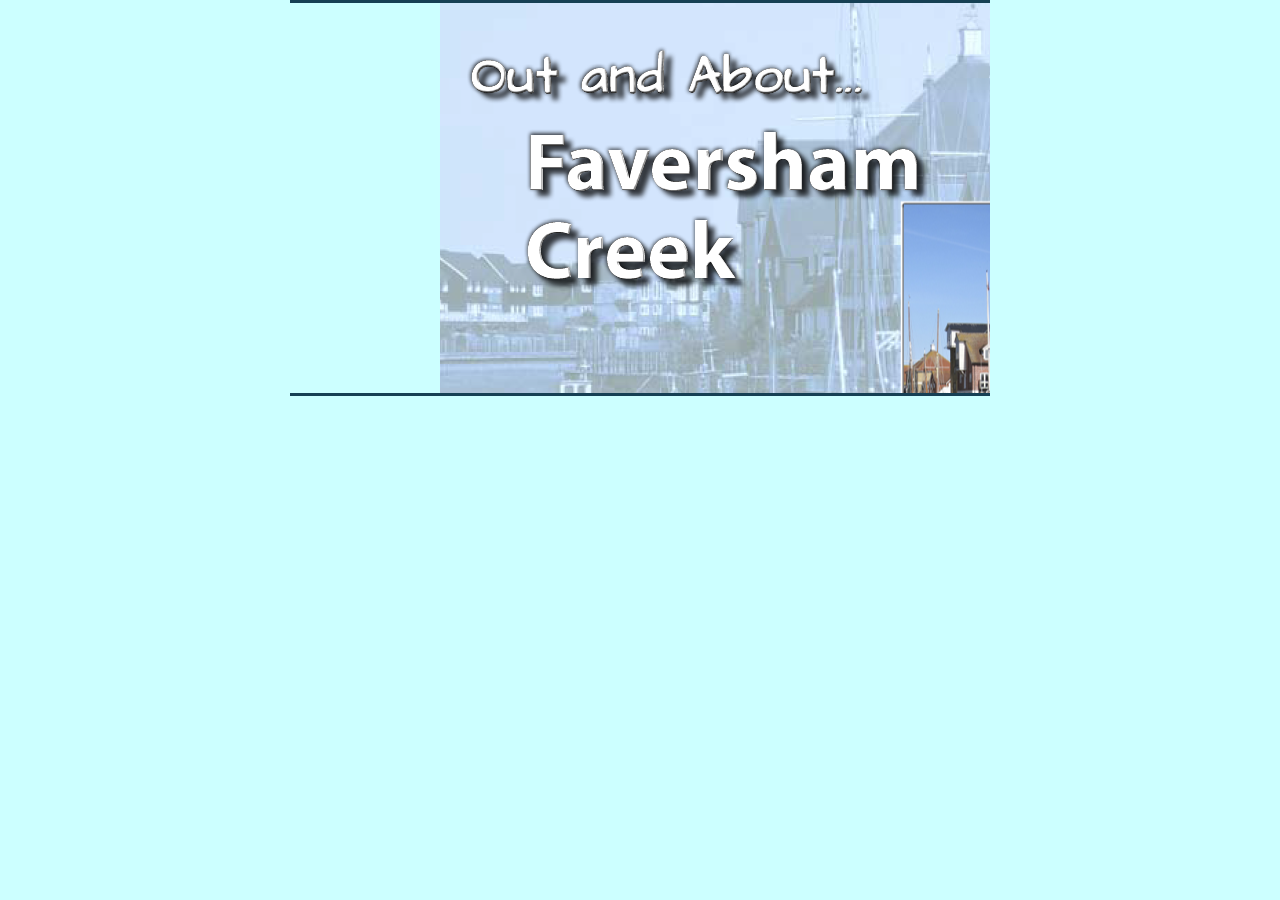
<file: html 3/index.html>
<!DOCTYPE html>
<html>

<head>
<meta charset="utf-8">
<title>Faversham</title>
<meta name="generator" content="In5 v1.4.3">
<meta name="author" content="RVPmedia">
<meta name="viewport" content="initial-scale=1.0"><link rel="shortcut icon" href="assets/images/icon.png">
<script type="text/javascript" src="http://ajax.googleapis.com/ajax/libs/jquery/1.7/jquery.min.js"></script>
<script type="text/javascript">window.jQuery || document.write('<script src="assets/js/jquery.min.js"><\/script>')</script>
<script type="text/javascript" src="assets/js/jquery.anythingslider.min.js"></script>
<script type="text/javascript" src="assets/js/jquery.touchSwipe.min.js"></script>
<script type="text/javascript" src="assets/js/in5.config.js"></script>
<link rel="stylesheet" href="assets/css/theme-minimalist-square.css">
<link rel="stylesheet" href="assets/css/pages.css">




</head>

<body>
<div id="container">
<ul class="pages" id="slider">
  <li class="page" data-layout="Custom H" style="width:1000px;height:525px;">
    <img class="pageItem" src="assets/images/item_0.png" alt="page item" style="left:175px;top:25px;"/>
    <img class="pageItem" src="assets/images/item_1.png" alt="page item" style="left:150px;top:-254px;"/>
    <img class="pageItem" src="assets/images/item_2.png" alt="page item" style="left:177px;top:27px;"/>
    <button class="pageItem" alt="Button 34" id="item3" onclick="nav.next(this);" data-id="6354">&nbsp;</button>
  </li>
  <li class="page" data-layout="Custom H" style="width:1000px;height:525px;">
    <button class="pageItem" alt="Button 35" id="item4" onclick="nav.back(this);" data-id="7456">&nbsp;</button>
    <button class="pageItem" alt="Button 36" id="item5" onclick="nav.next(this);" data-id="7461">&nbsp;</button>
    <img class="pageItem" src="assets/images/item_6.png" alt="page item" style="left:353px;top:25px;"/>
    <img class="pageItem" src="assets/images/item_7.png" alt="page item" style="left:148px;top:139px;"/>
    <img class="pageItem" src="assets/images/item_8.png" alt="page item" style="left:175px;top:98px;"/>
  </li>
  <li class="page" data-layout="Custom H" style="width:1000px;height:525px;">
    <button class="pageItem" alt="Button 37" id="item9" onclick="nav.back(this);" data-id="7499">&nbsp;</button>
    <button class="pageItem" alt="Button 38" id="item10" onclick="nav.next(this);" data-id="7504">&nbsp;</button>
    <img class="pageItem" src="assets/images/item_11.png" alt="page item" style="left:702px;top:93px;"/>
    <div id="item12" class="pageItem">&nbsp;</div>
    <img class="pageItem" src="assets/images/item_13.png" alt="page item" style="left:175px;top:111px;"/>
    <img class="pageItem" src="assets/images/item_14.png" alt="page item" style="left:117px;top:120px;"/>
    <img class="pageItem" src="assets/images/item_15.png" alt="page item" style="left:353px;top:25px;"/>
    <img class="pageItem" src="assets/images/item_16.png" alt="page item" style="left:739px;top:119px;"/>
  </li>
  <li class="page" data-layout="Custom H" style="width:1000px;height:525px;">
    <button class="pageItem" alt="Button 37" id="item9" onclick="nav.back(this);" data-id="7499">&nbsp;</button>
    <button class="pageItem" alt="Button 38" id="item10" onclick="nav.next(this);" data-id="7504">&nbsp;</button>
    <img class="pageItem" src="assets/images/item_11.png" alt="page item" style="left:702px;top:93px;"/>
    <div id="item17" class="pageItem">&nbsp;</div>
    <img class="pageItem" src="assets/images/item_18.png" alt="page item" style="left:174px;top:123px;"/>
    <img class="pageItem" src="assets/images/item_19.png" alt="page item" style="left:354px;top:25px;"/>
    <img class="pageItem" src="assets/images/item_20.png" alt="page item" style="left:121px;top:127px;"/>
    <img class="pageItem" src="assets/images/item_21.png" alt="page item" style="left:776px;top:200px;"/>
  </li>
  <li class="page" data-layout="Custom H" style="width:1000px;height:525px;">
    <button class="pageItem" alt="Button 37" id="item9" onclick="nav.back(this);" data-id="7499">&nbsp;</button>
    <button class="pageItem" alt="Button 38" id="item10" onclick="nav.next(this);" data-id="7504">&nbsp;</button>
    <img class="pageItem" src="assets/images/item_11.png" alt="page item" style="left:702px;top:93px;"/>
    <img class="pageItem" src="assets/images/item_22.png" alt="page item" style="left:121px;top:146px;"/>
    <img class="pageItem" src="assets/images/item_23.png" alt="page item" style="left:353px;top:25px;"/>
    <img class="pageItem" src="assets/images/item_24.png" alt="page item" style="left:218px;top:141px;"/>
    <img class="pageItem" src="assets/images/item_25.png" alt="page item" style="left:756px;top:281px;"/>
  </li>
  <li class="page" data-layout="Custom H" style="width:1000px;height:525px;">
    <button class="pageItem" alt="Button 37" id="item9" onclick="nav.back(this);" data-id="7499">&nbsp;</button>
    <button class="pageItem" alt="Button 38" id="item10" onclick="nav.next(this);" data-id="7504">&nbsp;</button>
    <img class="pageItem" src="assets/images/item_11.png" alt="page item" style="left:702px;top:93px;"/>
    <img class="pageItem" src="assets/images/item_26.png" alt="page item" style="left:349px;top:25px;"/>
    <img class="pageItem" src="assets/images/item_27.png" alt="page item" style="left:121px;top:116px;"/>
    <img class="pageItem" src="assets/images/item_28.png" alt="page item" style="left:205px;top:120px;"/>
    <img class="pageItem" src="assets/images/item_29.png" alt="page item" style="left:728px;top:365px;"/>
  </li>
  <li class="page" data-layout="Custom H" style="width:1000px;height:525px;">
    <button class="pageItem" alt="Button 35" id="item4" onclick="nav.back(this);" data-id="7456">&nbsp;</button>
    <button class="pageItem" alt="Button 36" id="item5" onclick="nav.next(this);" data-id="7461">&nbsp;</button>
    <img class="pageItem" src="assets/images/item_30.png" alt="page item" style="left:351px;top:25px;"/>
    <a href="http://www.rvpmedia.co.uk/video_page.html" target="_blank">
      <img class="pageItem" src="assets/images/item_31.png" alt="page item" style="left:272px;top:131px;"/>
    </a>
    <img class="pageItem" src="assets/images/item_32.png" alt="page item" style="left:283px;top:395px;"/>
    <a href="http://www.rvpmedia.co.uk/video_page.html" target="_blank">
      <img class="pageItem" src="assets/images/item_33.png" alt="page item" style="left:443px;top:204px;"/>
    </a>
  </li>
  <li class="page" data-layout="Custom H" style="width:1000px;height:525px;">
    <button class="pageItem" alt="Button 39" id="item34" onclick="nav.back(this);" data-id="7522">&nbsp;</button>
    <img class="pageItem" src="assets/images/item_35.png" alt="page item" style="left:258px;top:172px;"/>
    <img class="pageItem" src="assets/images/item_36.png" alt="page item" style="left:248px;top:25px;"/>
    <a href="http://www.rvpmedia.co.uk" target="_blank">
      <img class="pageItem" src="assets/images/item_37.png" alt="page item" style="left:365px;top:263px;"/>
    </a>
  </li>
</ul>
<nav>
<button id="nextBtn" name="nextBtn">&nbsp;</button>
<button id="backBtn" name="backBtn">&nbsp;</button>
</nav>
<div id="prefooter" style="float:left;height:1px;">&nbsp;</div>
</div>
<div id="in5footer">Built with <a href="http://ajarproductions.com/pages/products/in5/?ref=footer" target="_blank" >In5</a>.</div>
</body>

</html>
</file>
<file: html 3/assets/css/theme-minimalist-square.css>
/*
	AnythingSlider v1.8+ Minimalist Square theme
	By Rob Garrison
*/
/*****************************
  SET DEFAULT DIMENSIONS HERE
 *****************************/
/* change the ID & dimensions to match your slider */
#slider {
	width: 700px;
	height: 390px;
	list-style: none;
	/* Prevent FOUC (see FAQ page) and keep things readable if javascript is disabled */
	overflow-y: auto;
	overflow-x: hidden;
}

/******************
  SET STYLING HERE
 ******************
 =================================
 Default state (no keyboard focus)
 ==================================*/
/* Overall Wrapper */
.anythingSlider-minimalist-square {
	margin: 0 auto;
	/* 30px right & left padding for the navigation arrows */
	padding: 0 30px;
}
/* slider window - top & bottom borders, default state */
.anythingSlider-minimalist-square .anythingWindow {
	border-top: 3px solid #333;
	border-bottom: 3px solid #333;
}
/* Navigation buttons + start/stop button, default state */
.anythingSlider-minimalist-square .anythingControls a {
	background-color: #333;
	color: #fff;
	border: #000 1px solid;
}
/* Navigation current button, default state */
.anythingSlider-minimalist-square .anythingControls a.cur,
.anythingSlider-minimalist-square .anythingControls a:hover {
	background-color: #777;
	color: #000;
}

/* start-stop button, stopped, default state */
.anythingSlider-minimalist-square .anythingControls a.start-stop {
	background: #040;
	color: #ddd;
	/* top shadow */
	-moz-box-shadow: inset 1px 2px 5px rgba(0, 0, 0, 0.5);
	-webkit-box-shadow: inset 1px 2px 5px rgba(0, 0, 0, 0.5);
	box-shadow: inset 1px 2px 5px rgba(0, 0, 0, 0.5);
}
/* start-stop button, playing, default state */
.anythingSlider-minimalist-square .anythingControls a.start-stop.playing {
	background-color: #800;
}

/* start-stop button, default hovered text color (when visible) */
/* hide nav/start-stop background image shadow on hover - makes the button appear to come forward */
.anythingSlider-minimalist-square .anythingControls a.start-stop:hover,
.anythingSlider-minimalist-square .anythingControls a.start-stop.hover,
.anythingSlider-minimalist-square .anythingControls a.start-stop .anythingControls ul a:hover {
	color: #fff;
	/* clear top shadow */
	-moz-box-shadow: inset 0 0 0 #000000;
	-webkit-box-shadow: inset 0 0 0 #000000;
	box-shadow: inset 0 0 0 #000000;
}

/*
 =================================
 Active State (has keyboard focus)
 =================================
*/
/* slider window - top & bottom borders, active state */
.anythingSlider-minimalist-square.activeSlider .anythingWindow {
	border-color: #164054;
}

/* Navigation buttons, active state */
.anythingSlider-minimalist-square.activeSlider .anythingControls a {
	background-color: #164054;
	color: #fff;
}
/* Navigation current button, active state */
.anythingSlider-minimalist-square.activeSlider .anythingControls a.cur,
.anythingSlider-minimalist-square.activeSlider .anythingControls a:hover {
	background-color: #fff;
	color: #000;
}

/* start-stop button, stopped, active state */
.anythingSlider-minimalist-square.activeSlider .anythingControls a.start-stop {
	background: #080;
	color: #fff;
}
/* start-stop button, playing, active state */
.anythingSlider-minimalist-square.activeSlider .anythingControls a.start-stop.playing {
	color: #fff;
	background: #f00;
}
/* start-stop button, active slider hovered text color (when visible) */
.anythingSlider-minimalist-square.activeSlider .start-stop:hover,
.anythingSlider-minimalist-square.activeSlider .start-stop.hover {
	color: #fff;
}

/************************
  NAVIGATION POSITIONING
 ************************/
/* Navigation Arrows */
.anythingSlider-minimalist-square .arrow {
	top: 50%;
	position: absolute;
	display: block;
}

.anythingSlider-minimalist-square .arrow a {
	display: block;
	width: 30px;
	height: 40px;
	margin: -20px 0 0 0; /* half height of image */
	text-align: center;
	outline: 0;
	background: url(../images/arrows-minimalist.png) no-repeat;
}

/* back arrow */
.anythingSlider-minimalist-square .back { left: 0; }
.anythingSlider-minimalist-square .back a { background-position: left bottom; }
.anythingSlider-minimalist-square .back a:hover,
.anythingSlider-minimalist-square .back a.hover { background-position: left top; }
/* forward arrow */
.anythingSlider-minimalist-square .forward { right: 0; }
.anythingSlider-minimalist-square .forward a { background-position: right bottom; }
.anythingSlider-minimalist-square .forward a:hover,
.anythingSlider-minimalist-square .forward a.hover { background-position: right top; }

/* Navigation Links */
.anythingSlider-minimalist-square .anythingControls {
	height: 15px; /* limit height, needed for IE9 of all things */
	outline: 0;
	display: none;
	float: right;
	position: absolute;
	bottom: 5px;
	right: 20px;
	margin: 0 45px;
	z-index: 100;
	opacity: 0.90;
	filter: alpha(opacity=90);
}

.anythingSlider-minimalist-square .anythingControls ul {
	margin: 0;
	padding: 0;
	float: left;
}
.anythingSlider-minimalist-square .anythingControls ul li {
	list-style: none;
	float: left;
	margin: 0;
	padding: 0;
}
.anythingSlider-minimalist-square .anythingControls ul a {
	display: inline-block;
	width: 10px;
	height: 10px;
	margin: 3px;
	padding: 0;
	text-decoration: none;
	text-align: center;
	outline: 0;
}

.anythingSlider-minimalist-square .anythingControls span {
	display: block;
	visibility: hidden;
}

/* navigationSize window */
.anythingSlider-minimalist-square .anythingControls .anythingNavWindow {

	overflow: hidden;
	float: left;
}
/* navigationSize nav arrow positioning */
.anythingSlider-minimalist-square .anythingControls li.prev span,
.anythingSlider-minimalist-square .anythingControls li.next span {
	visibility: visible;
	position: relative;
	top: -6px; /* bring navigationSize text arrows into view */
}

/* Autoplay Start/Stop button */
.anythingSlider-minimalist-square .anythingControls .start-stop {
	margin: 3px;
	padding: 0;
	display: inline-block;
	width: 10px;
	height: 10px;
	text-align: center;
	text-decoration: none;
	z-index: 100;
	outline: 0;
}

/***********************
 IE8 AND OLDER STYLING
 ***********************/
/* Navigation Arrows */
.as-oldie .anythingSlider-minimalist-square .arrow {
	top: 45%;
}
.as-oldie .anythingSlider-minimalist-square .arrow a {
	margin: 0;
}

/***********************
COMMON SLIDER STYLING
***********************/
/* Overall Wrapper */
.anythingSlider {
	display: block;
	overflow: visible !important;
	position: relative;
}
/* anythingSlider viewport window */
.anythingSlider .anythingWindow {
	overflow: hidden;
	position: relative;
	width: 100%;
	height: 100%;
}
/* anythingSlider base (original element) */
.anythingSlider .anythingBase {
	background: transparent;
	list-style: none;
	position: absolute;
	overflow: visible !important;
	top: 0;
	left: 0;
	margin: 0;
	padding: 0;
}

/* Navigation arrow text; indent moved to span inside "a", for IE7;
	apparently, a negative text-indent on an "a" link moves the link as well as the text */
.anythingSlider .arrow span {
	display: block;
	visibility: hidden;
}
/* disabled arrows, hide or reduce opacity: opacity: .5; filter: alpha(opacity=50); */
.anythingSlider .arrow.disabled {
	display: none;
}
/* all panels inside the slider; horizontal mode */
.anythingSlider .panel {
	background: transparent;
	display: block;
	overflow: hidden;
	float: left;
	padding: 0;
	margin: 0;
}
/* vertical mode */
.anythingSlider .vertical .panel {
	float: none;
}

/* fade mode */
.anythingSlider .fade .panel {
	float: none;
	position: absolute;
	top: 0;
	left: 0;
	z-index: -1;
}
/* fade mode active page - visible & on top */
.anythingSlider .fade .activePage {
	z-index: 0;
}

/***********************
  RTL STYLING
 ***********************/
/* slider autoplay right-to-left, reverse order of nav links to look better */
.anythingSlider.rtl .anythingWindow {
	direction: ltr;
	unicode-bidi: bidi-override;
}
.anythingSlider.rtl .anythingControls ul { float: left; } /* move nav link group to left */
.anythingSlider.rtl .anythingControls ul a { float: right; } /* reverse order of nav links */
.anythingSlider.rtl .start-stop { /* float: right; */ } /* move start/stop button - in case you want to switch sides */

/* probably not necessary, but added just in case */
.anythingSlider .anythingWindow,
.anythingSlider .anythingControls ul a,
.anythingSlider .arrow a,
.anythingSlider .start-stop {
	transition-duration: 0;
	-o-transition-duration: 0;
	-moz-transition-duration: 0;
	-webkit-transition-duration: 0;
}
</file>
<file: html 3/assets/css/pages.css>
/* 	Begin Modified Meyer Reset */
html, body, div, span, applet, object, iframe, h1, h2, h3, h4, h5, h6, p, blockquote, pre,
a, abbr, acronym, address, big, cite, code, del, dfn, em, img, ins, kbd, q, s, samp,
small, strike, strong, sub, sup, tt, var, b, u, i, center, dl, dt, dd, ol, ul, li,
fieldset, form, label, legend, table, caption, tbody, tfoot, thead, tr, th, td,
article, aside, canvas, details, embed, figure, figcaption, footer, header, hgroup, 
menu, nav, output, ruby, section, summary, time, mark, audio, video {
	margin: 0; padding: 0; border: 0; font-size: 100%; font: inherit; vertical-align: baseline;
}
/* HTML5 display-role reset for older browsers */
article, aside, details, figcaption, figure, 
footer, header, hgroup, menu, nav, section {
	display: block;
}
body { line-height: 1; }
table { border-collapse: collapse; border-spacing: 0; }
ul { list-style-type:disc; }
/*General styles*/

html, body, #container { height: 100%; }
button { border:none; cursor:pointer; }
#container { height: 100%; min-height: 100%;}
a { color:inherit; text-decoration:inherit; }

#in5footer{
	min-width:100%;
	height:26px;
	line-height:26px;
	color:#fff;
	background:#666;
	font-family:"Trebuchet MS", "Lucida Grande", Helvetica, sans-serif;
	text-align:center;
	font-size:15px;
	clear:both;
	position: relative;
	margin-top: -26px;
	box-sizing:border-box; 
	-moz-box-sizing:border-box;
}

#in5footer a {
	text-decoration:none;
	color:#99ccff;
}

.pageItem, pageItemIFrame {
	display:block;
	position:absolute;
	top:0;
	left:0;
	width:auto !important;
	height:auto !important;
	box-sizing:border-box; 
	-moz-box-sizing:border-box;
}

.page {
	position:relative;
	float: left;
	height: 100%;
	width: 100%;
	overflow:hidden;
}

.pages {
	list-style: none outside none;
	padding: 0;
	margin: 0 auto ;
}	

.textColumn {
	float:left;
}

.scroll {
	overflow:auto;
	-webkit-overflow-scrolling: touch;
}

.scroll-vert {
	overflow-y:auto;
	-webkit-overflow-scrolling: touch;
}

@media only screen and (max-device-width : 1024px) {
	.anythingSlider {padding:0;}
}

object, embed, img, a { 
  outline: 0;
}

.noPlugin {
	width:100%;
	height:100%;
	background:#ccc;
	border:1px solid #666;
	padding:6px;
}

.paper-vertical, .paper-horizontal {
	padding: 0 8px;
}

.paper-horizontal {
	position:absolute;
	top:50%;
	overflow:visible;
}

.paper-vertical .page, .paper-horizontal .page {
	border: 1px solid #bbb;	
	margin: 4px 4px 4px 0;
	-moz-box-shadow: 0px 0px 0px #999;
	-webkit-box-shadow: 0px 0px 5px #999;
	box-shadow: 0px 0px 5px #999;
	/* For IE 8 */
	-ms-filter: "progid:DXImageTransform.Microsoft.Shadow(Strength=3, Direction=135, Color='#999999')";
	/* For IE 5.5 - 7 */
	filter: progid:DXImageTransform.Microsoft.Shadow(Strength=3, Direction=135, Color='#999999');
}

.liquid .page, .page.liquid {
	position: absolute;
	width:100%;
	height:100%;
	overflow:hidden;
	display:none;
}

.page.liquid { /*for multi-file*/
    display:block;
}

.liquid .page:first-child {
	display:block;
}

#container > nav { display:none; }
#container > nav > button {
	display: block;
	position:absolute;
	top:50%;
	width: 30px;
	height: 40px;
	margin: -20px 0 0 0; /* half height of image */
	text-align: center;
	outline: 0;
	background: url(../images/arrows-minimalist.png) no-repeat;
}	

#container > nav > #backBtn { 
	left: 0; 
	background-position: left bottom;
}
#container > nav > #backBtn:hover { background-position: left top; }

#container > nav > #nextBtn { 
	right: 0; 
	background-position: right bottom; 
}
#container > nav > #nextBtn:hover { background-position: right top; }


/* ColorBox Core Style: The following CSS is consistent between example themes and should not be altered. */
#colorbox, #cboxOverlay, #cboxWrapper{position:absolute; top:0; left:0; z-index:9999; overflow:hidden;}
#cboxOverlay{position:fixed; width:100%; height:100%;}
#cboxMiddleLeft, #cboxBottomLeft{clear:left;}
#cboxContent{position:relative;}
#cboxLoadedContent{overflow:auto;}
#cboxTitle{margin:0;}
#cboxLoadingOverlay, #cboxLoadingGraphic{position:absolute; top:0; left:0; width:100%; height:100%;}
#cboxPrevious, #cboxNext, #cboxClose, #cboxSlideshow{cursor:pointer;}
.cboxPhoto{float:left; margin:auto; border:0; display:block; max-width:none;}
.cboxIframe{width:100%; height:100%; display:block; border:0;}
#colorbox, #cboxContent, #cboxLoadedContent{box-sizing:content-box;}

/* 	User Style:
    Change the following styles to modify the appearance of ColorBox.  They are
    ordered & tabbed in a way that represents the nesting of the generated HTML.
*/
#cboxOverlay{background:#fff;}
#colorbox{
	border-radius: 12px;
    box-shadow: 0 0 10px 10px #CCCCCC;
}
    #cboxContent{background:#fff; overflow:hidden;}
    #cboxMiddleLeft, #cboxMiddleRight { width:8px; }
    cboxTopCenter{ height:24px; } 
    #cboxBottomCenter { height:8px; }
	.cboxIframe{background:#fff;}
	#cboxError{padding:50px;}
	#cboxLoadedContent{background:#fff; margin-top:28px;}
	#cboxTitle{position:absolute; top:4px; left:0; text-align:center; width:100%; color:#949494;}
	#cboxCurrent{position:absolute; top:4px; left:0px; color:#949494;}
	#cboxSlideshow{position:absolute; bottom:4px; right:30px; color:#0092ef;}
	#cboxPrevious{position:absolute; top:50%; left:0px; margin-top:-32px; background:url(../images/lb_controls.png) no-repeat top left; width:33px; height:65px; text-indent:-9999px;}
	#cboxNext{position:absolute; top:50%; right:0px; margin-top:-32px; background:url(../images/lb_controls.png) no-repeat top right; width:33px; height:65px; text-indent:-9999px;}
	#cboxLoadingOverlay{background:#fff;}
	#cboxLoadingGraphic{background:url(../images/loading.gif) no-repeat center center;}
	#cboxClose{position:absolute; top:2px; right:0px; display:block; background:url(../images/lb_controls.png) no-repeat top center; width:26px; height:24px; text-indent:-9999px;}
/*
  The following fixes a problem where IE7 and IE8 replace a PNG's alpha transparency with a black fill
  when an alpha filter (opacity change) is set on the element or ancestor element.  This style is not applied to or needed in IE9.
  See: http://jacklmoore.com/notes/ie-transparency-problems/
*/
.cboxIE #cboxTopLeft, .cboxIE #cboxTopCenter, .cboxIE #cboxTopRight, .cboxIE #cboxBottomLeft, .cboxIE #cboxBottomCenter,
.cboxIE #cboxBottomRight, .cboxIE #cboxMiddleLeft, .cboxIE #cboxMiddleRight {
    filter: progid:DXImageTransform.Microsoft.gradient(startColorstr=#00FFFFFF,endColorstr=#00FFFFFF);
}

.hidden { display:none; }
.mso > .state { display:none; width:100%; position:absolute; }
.mso > .state.active { display:block; }

.align-vert { display:table; }
[class^="valign"] {
	position:relative;
	display:table-cell;
	vertical-align:middle;
}
.valign-bottom { vertical-align:bottom; }

.flex-image {
	background-size:contain;
	background-repeat:no-repeat;
	background-position:center;
}

.fill-image {
	background-size:cover;
	background-repeat:no-repeat;
}

/*anchor object styles*/
img.noTextWrap {
	position:absolute;
}

img.alignLeft { float:left; }
img.alignRight { float:right; }
img.alignCenter {display:block; margin-left:auto; margin-right:auto;}

img.leftFullWidth {
	float:left;
	padding-right:100%;
}

img.rightFullWidth {
	float:right;
	padding-left:100%;
}

ul.thumbs {
	padding:20px;
	white-space: nowrap;
    width: 1px;
}

ul.thumbs li { /*Baker index thumbnails*/
    display:inline;
    list-style-type:none;
    margin: 0 4px;
    outline: none;
    vertical-align:top;
}

/*CSS Generated from InDesign Styles*/
body { background:#ccffff; }
#slider { width:1024px; height:768px; }
.page { width:1024px; height:768px; background: transparent !important; }
.paper-vertical { width:1024px; height:100%; }
.paper-horizontal { width:8080px; height:768px; margin-top:-384px; }
@media all and (max-height:768px) {
	.paper-horizontal { margin:0;top:0;}
}
.mejs-audio {display:none;}
#item3 {
	width:181px !important;
	height:308px !important;
	left:605px !important;
	top:188px !important;
	background:url('../images/item3.png') no-repeat 0px 50%;
}

#item3:hover {
	background:url('../images/item3.png') no-repeat -189px 50%;
}

#item4 {
	width:80px !important;
	height:85px !important;
	left:175px !important;
	top:25px !important;
	background:url('../images/item4.png') no-repeat 0px 50%;
}

#item5 {
	width:80px !important;
	height:85px !important;
	left:746px !important;
	top:25px !important;
	background:url('../images/item5.png') no-repeat 0px 50%;
}

#item9 {
	width:80px !important;
	height:85px !important;
	left:175px !important;
	top:25px !important;
	background:url('../images/item9.png') no-repeat 0px 50%;
}

#item10 {
	width:80px !important;
	height:85px !important;
	left:746px !important;
	top:25px !important;
	background:url('../images/item10.png') no-repeat 0px 50%;
}

#item12 {
	width:48px !important;
	height:41px !important;
	left:717px !important;
	top:442px !important;
}

#item17 {
	width:40px !important;
	height:30px !important;
	left:720px !important;
	top:453px !important;
}

#item34 {
	width:80px !important;
	height:85px !important;
	left:175px !important;
	top:25px !important;
	background:url('../images/item34.png') no-repeat 0px 50%;
}
#in5footer {display:none;}
</file>
